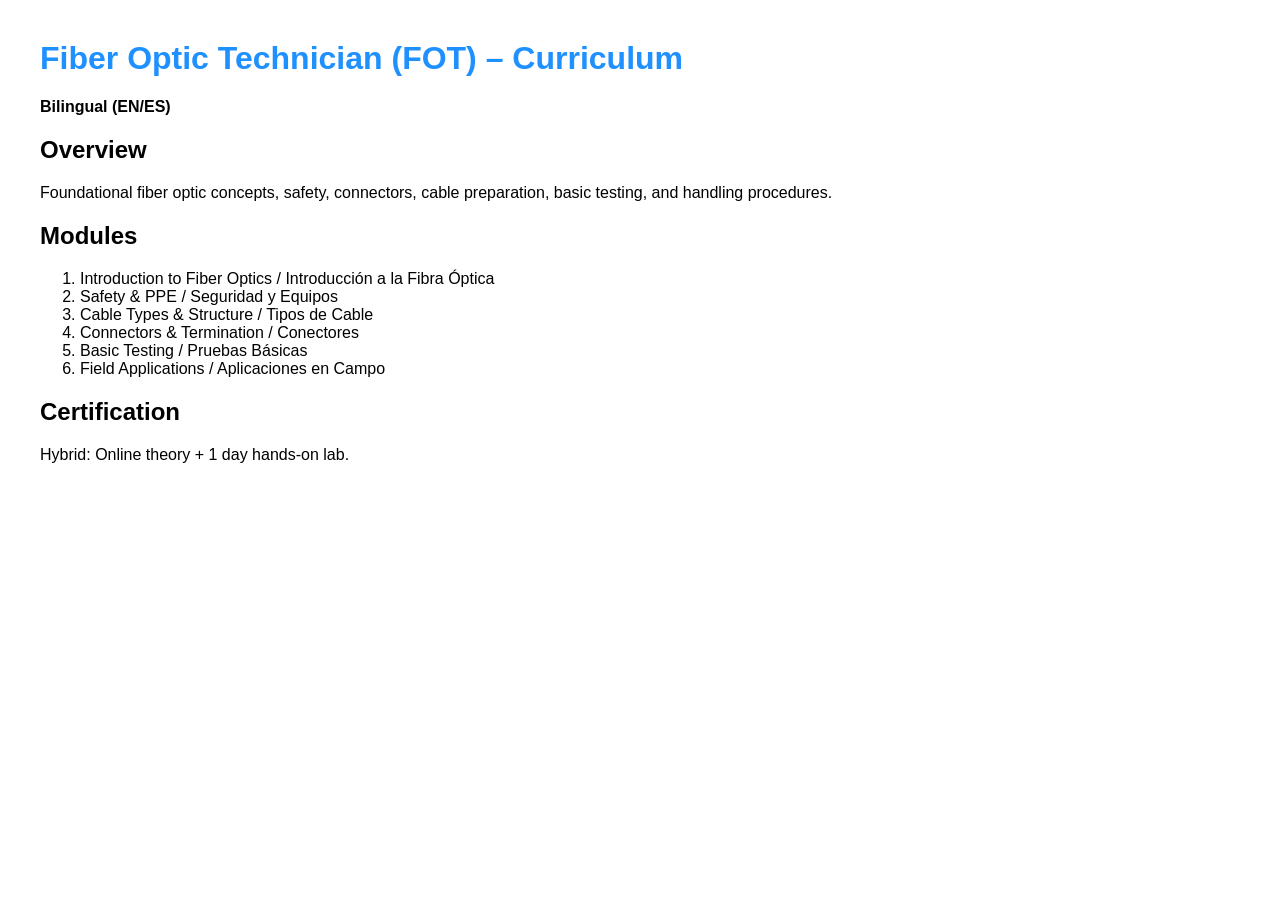
<file: FOT_Curriculum_UPDATED.html>
<!DOCTYPE html>
<html>
<head>
<title>FOT Curriculum</title>
<style>
body { font-family: Arial; margin: 40px; }
h1 { color: #1e90ff; }
</style>
</head>
<body>
<h1>Fiber Optic Technician (FOT) – Curriculum</h1>
<p><b>Bilingual (EN/ES)</b></p>

<h2>Overview</h2>
<p>Foundational fiber optic concepts, safety, connectors, cable preparation, basic testing, and handling procedures.</p>

<h2>Modules</h2>
<ol>
<li>Introduction to Fiber Optics / Introducción a la Fibra Óptica</li>
<li>Safety & PPE / Seguridad y Equipos</li>
<li>Cable Types & Structure / Tipos de Cable</li>
<li>Connectors & Termination / Conectores</li>
<li>Basic Testing / Pruebas Básicas</li>
<li>Field Applications / Aplicaciones en Campo</li>
</ol>

<h2>Certification</h2>
<p>Hybrid: Online theory + 1 day hands-on lab.</p>

</body>
</html>
</file>
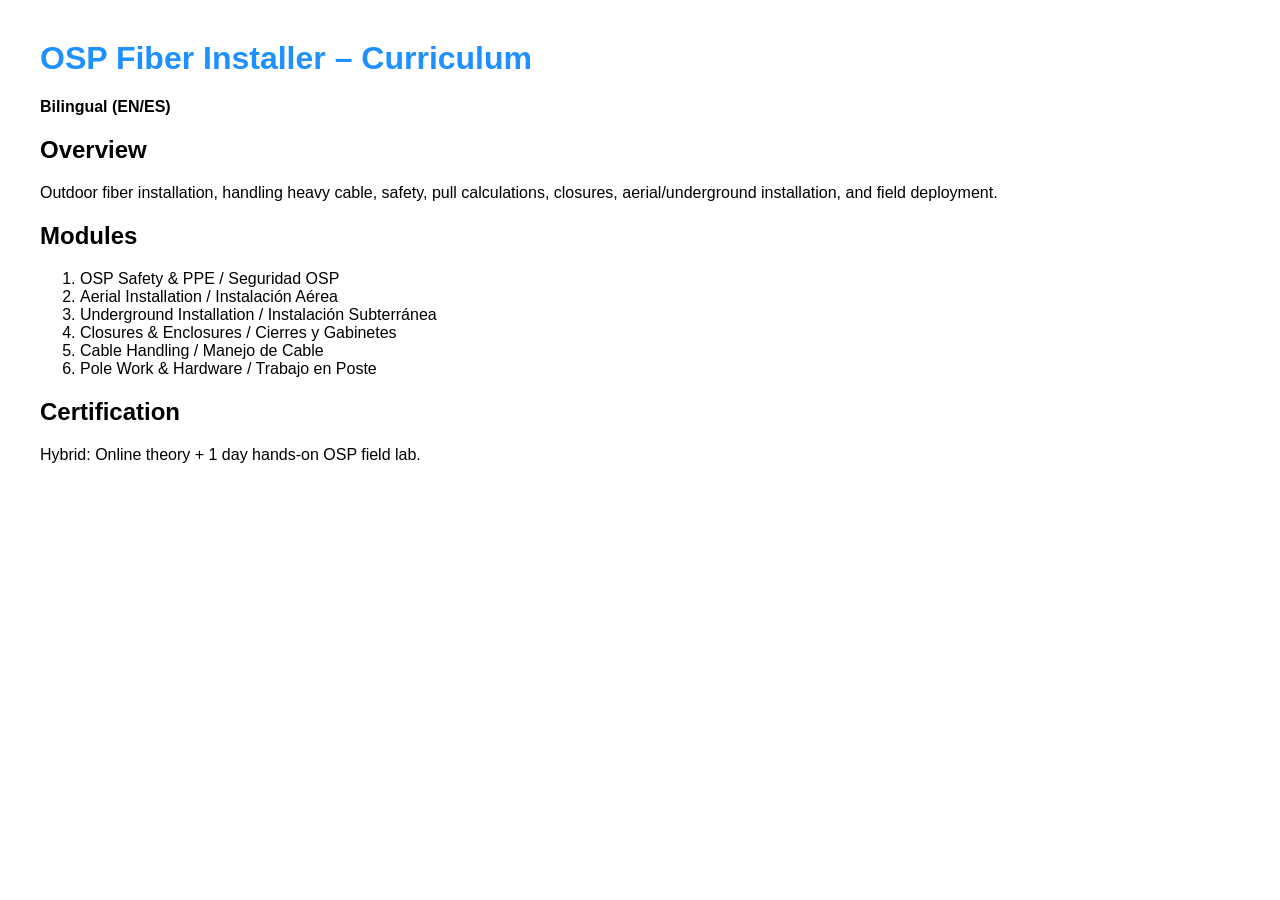
<file: OSP_Curriculum_UPDATED.html>
<!DOCTYPE html>
<html>
<head>
<title>OSP Curriculum</title>
<style>
body { font-family: Arial; margin: 40px; }
h1 { color: #1e90ff; }
</style>
</head>
<body>

<h1>OSP Fiber Installer – Curriculum</h1>
<p><b>Bilingual (EN/ES)</b></p>

<h2>Overview</h2>
<p>Outdoor fiber installation, handling heavy cable, safety, pull calculations, closures, aerial/underground installation, and field deployment.</p>

<h2>Modules</h2>
<ol>
<li>OSP Safety & PPE / Seguridad OSP</li>
<li>Aerial Installation / Instalación Aérea</li>
<li>Underground Installation / Instalación Subterránea</li>
<li>Closures & Enclosures / Cierres y Gabinetes</li>
<li>Cable Handling / Manejo de Cable</li>
<li>Pole Work & Hardware / Trabajo en Poste</li>
</ol>

<h2>Certification</h2>
<p>Hybrid: Online theory + 1 day hands-on OSP field lab.</p>

</body>
</html>
</file>
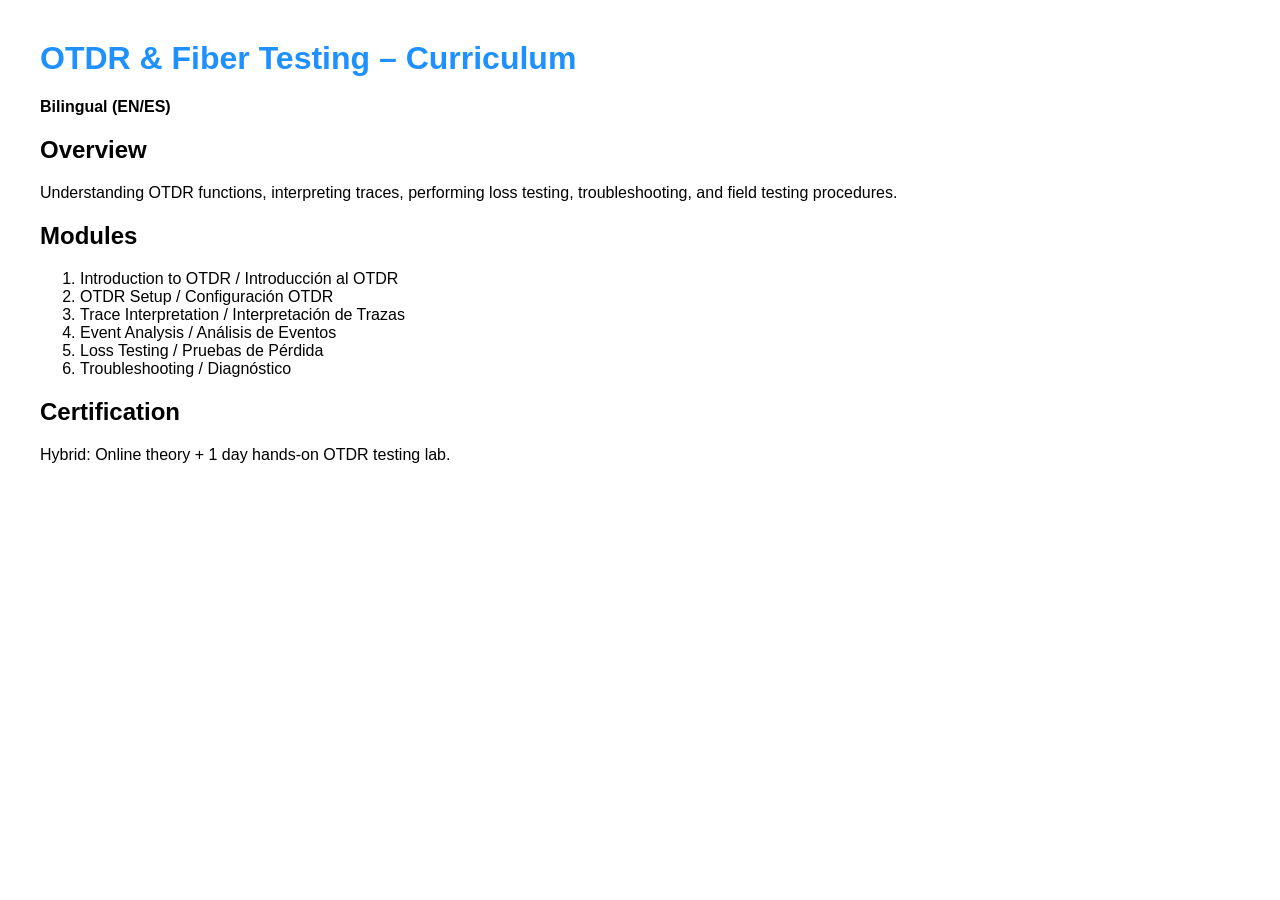
<file: OTDR_Curriculum_UPDATED.html>
<!DOCTYPE html>
<html>
<head>
<title>OTDR Curriculum</title>
<style>
body { font-family: Arial; margin: 40px; }
h1 { color: #1e90ff; }
</style>
</head>
<body>

<h1>OTDR & Fiber Testing – Curriculum</h1>
<p><b>Bilingual (EN/ES)</b></p>

<h2>Overview</h2>
<p>Understanding OTDR functions, interpreting traces, performing loss testing, troubleshooting, and field testing procedures.</p>

<h2>Modules</h2>
<ol>
<li>Introduction to OTDR / Introducción al OTDR</li>
<li>OTDR Setup / Configuración OTDR</li>
<li>Trace Interpretation / Interpretación de Trazas</li>
<li>Event Analysis / Análisis de Eventos</li>
<li>Loss Testing / Pruebas de Pérdida</li>
<li>Troubleshooting / Diagnóstico</li>
</ol>

<h2>Certification</h2>
<p>Hybrid: Online theory + 1 day hands-on OTDR testing lab.</p>

</body>
</html>
</file>
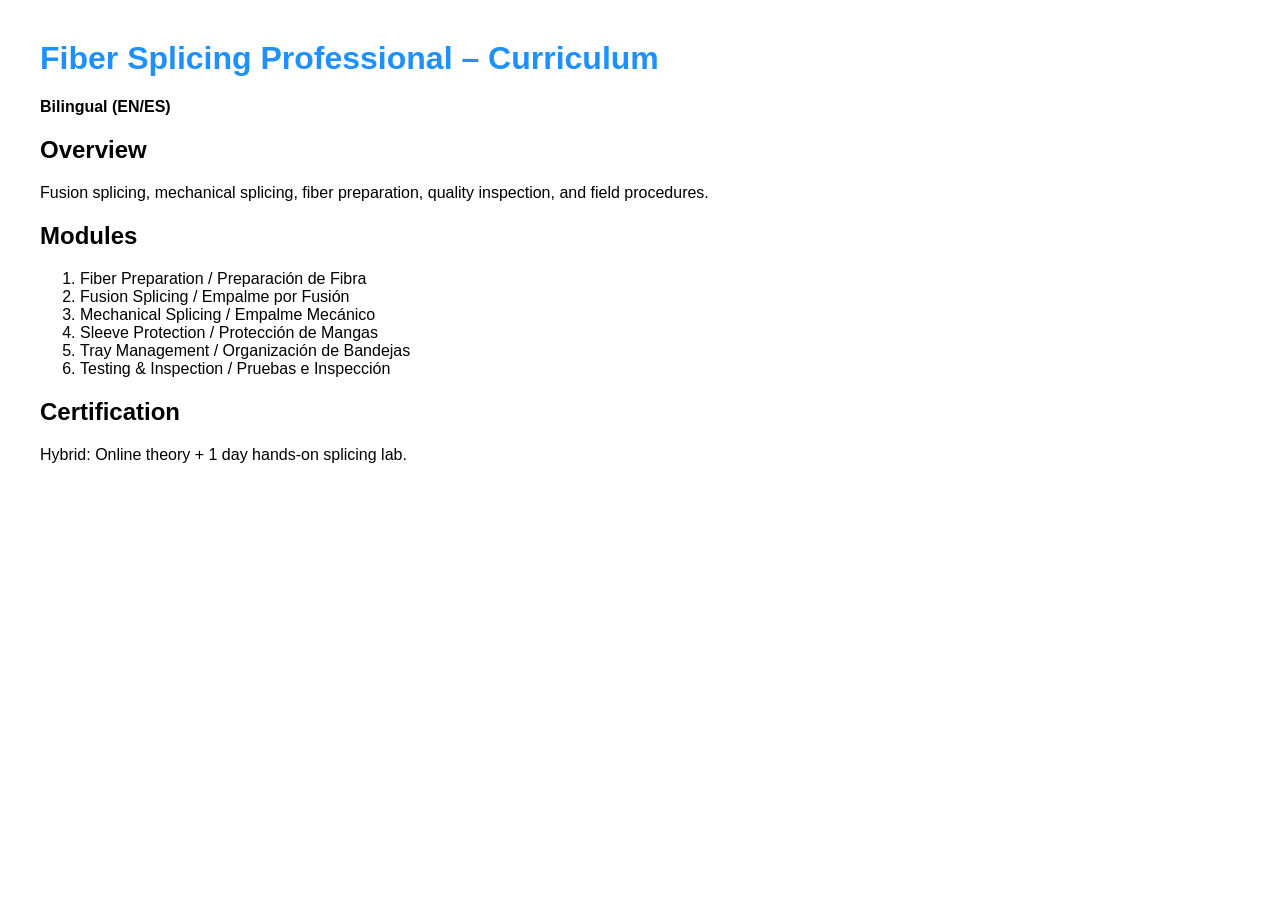
<file: Splicing_Curriculum_UPDATED.html>
<!DOCTYPE html>
<html>
<head>
<title>Splicing Curriculum</title>
<style>
body { font-family: Arial; margin: 40px; }
h1 { color: #1e90ff; }
</style>
</head>
<body>

<h1>Fiber Splicing Professional – Curriculum</h1>
<p><b>Bilingual (EN/ES)</b></p>

<h2>Overview</h2>
<p>Fusion splicing, mechanical splicing, fiber preparation, quality inspection, and field procedures.</p>

<h2>Modules</h2>
<ol>
<li>Fiber Preparation / Preparación de Fibra</li>
<li>Fusion Splicing / Empalme por Fusión</li>
<li>Mechanical Splicing / Empalme Mecánico</li>
<li>Sleeve Protection / Protección de Mangas</li>
<li>Tray Management / Organización de Bandejas</li>
<li>Testing & Inspection / Pruebas e Inspección</li>
</ol>

<h2>Certification</h2>
<p>Hybrid: Online theory + 1 day hands-on splicing lab.</p>

</body>
</html>
</file>
